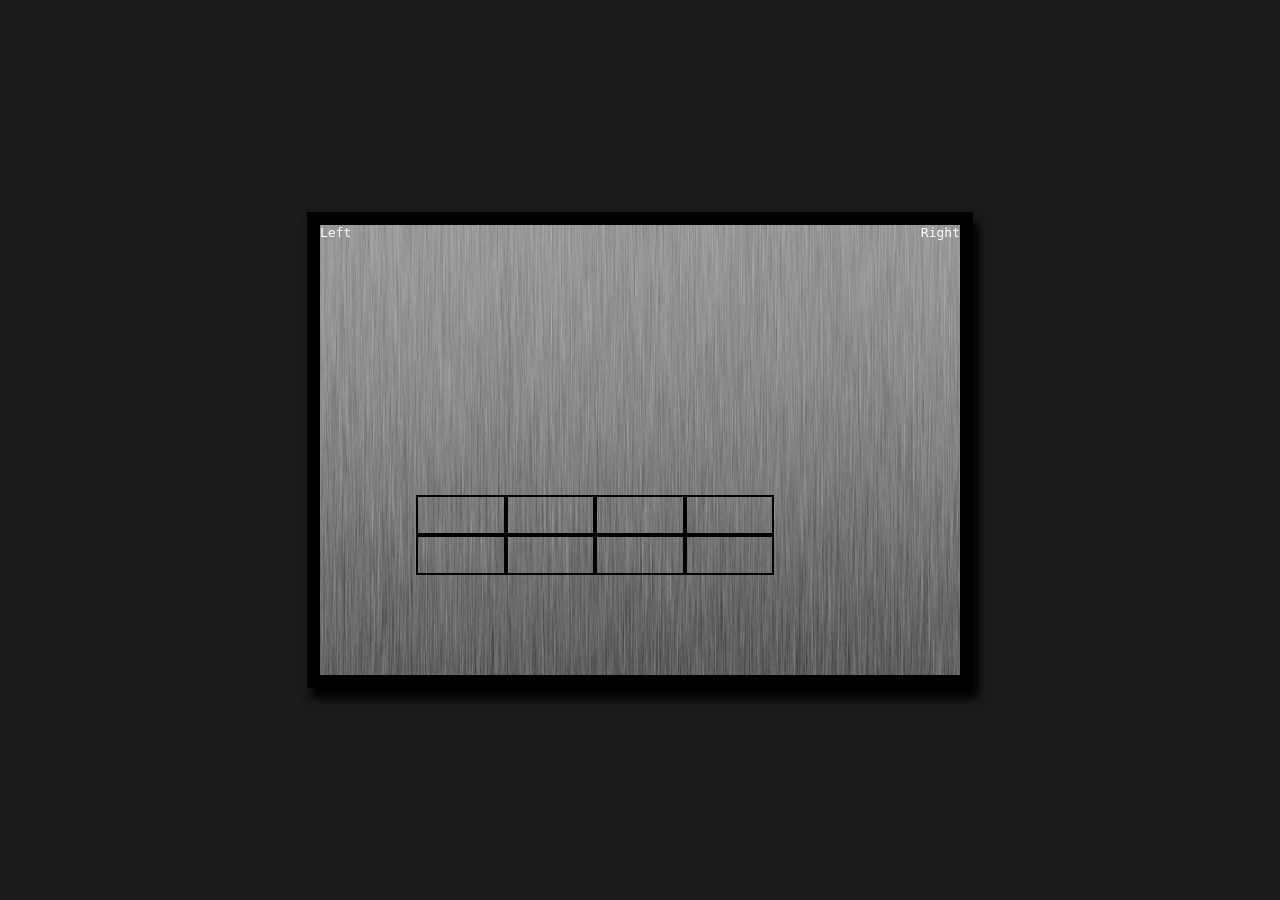
<file: game.html>
<!DOCTYPE html>
<html lang="en" dir="ltr">
  <head>
    <meta charset="utf-8">
    <title>BEEZEE</title>
    <link rel="stylesheet" href="css/main.css">
    <script type="text/javascript" src="javascript/general.js"></script>
  </head>
  <body>

    <!-- Create BEE_ZEE (the robot) -->
    <div id="beezee_container">

      <!-- FRAME eyes -->
      <div id="eyes_container">
        <div id="left_eye">Left</div>
        <div id="right_eye">Right</div>
      </div>

      <!-- FRAME mouth -->
      <div id="mouth_container">
        <div class="tooth" id="tooth1"></div>
        <div class="tooth" id="tooth2"></div>
        <div class="tooth" id="tooth3"></div>
        <div class="tooth" id="tooth4"></div>
        <div class="tooth" id="tooth5"></div>
        <div class="tooth" id="tooth6"></div>
        <div class="tooth" id="tooth7"></div>
        <div class="tooth" id="tooth8"></div>
      </div>

    </div>

  </body>
</html>
</file>
<file: css/main.css>
/* Import other CSS files.  */
@import url("beezee.css");
@import "timer.css";

/* Use custom fonts (downloaded). */
@font-face {
  font-family: Digital7Mono;
  src: url('../fonts/Digital7-mono.ttf');
}

/* Save colors to variables. */
:root {
    --achtergrond:  #1a1a1a;
    --paars:        #802392;
    --rood:         #f22e2e;
    --grijs-blauw:  grey;
    --grijs-licht:  #ade1e5;
}

/* Main screen styling. */
body {
  background-color: var(--achtergrond);
  font-family: monospace;
  color: white;
}
</file>
